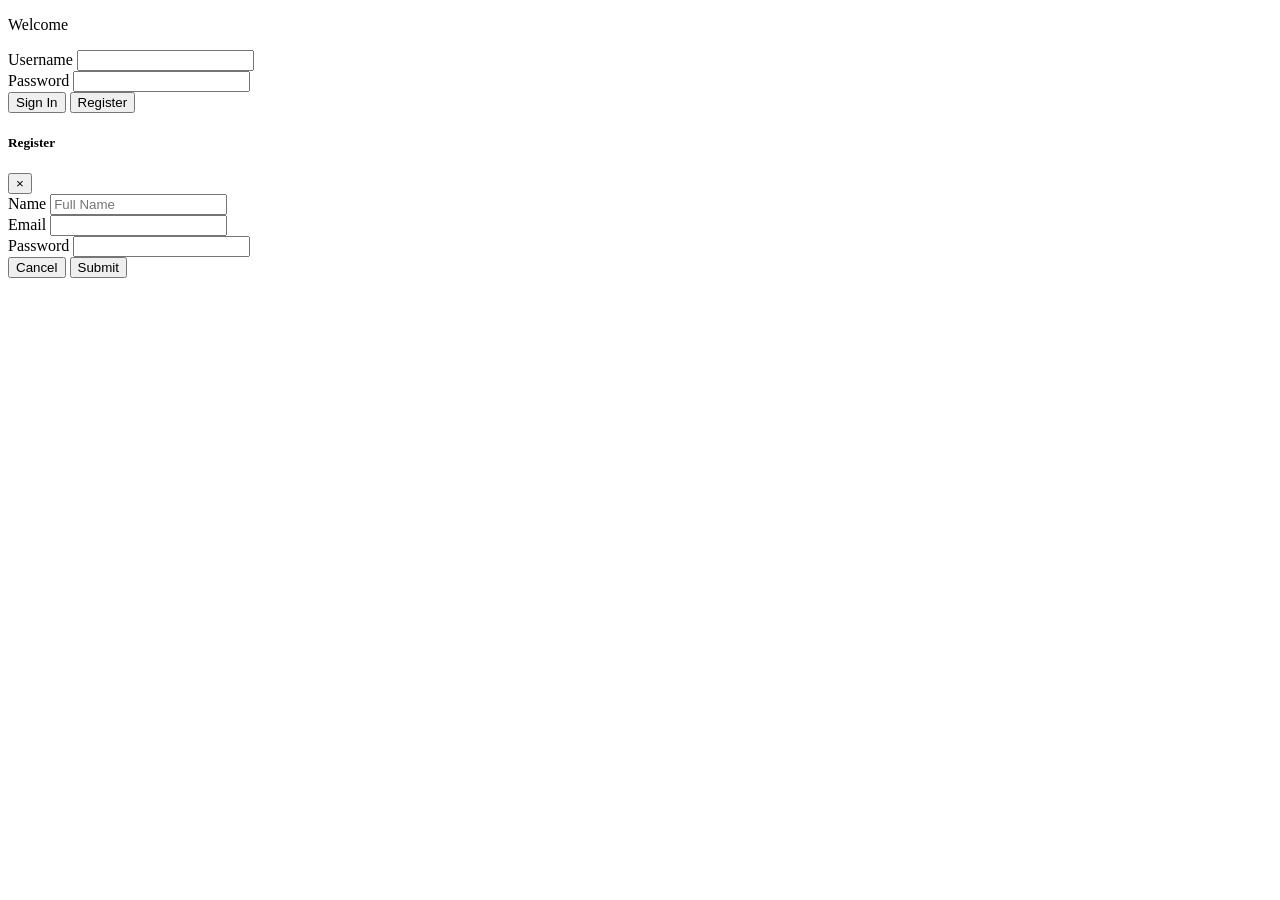
<file: src/main/resources/templates/index.html>
<!DOCTYPE HTML>
<html xmlns:th="http://www.thymeleaf.org">
<head th:replace="fragments/components :: header"></head>
<body>
    <div class="content">
        <p>Welcome <span th:text="${name}"></span> </p>
        <form th:action="@{/}" th:object="${user}" method="post">
            <div class="form-group">
                <label for="exampleInputEmail1">Username</label>
                <input type="text" required="required" th:field="*{username}" class="form-control" id="InputEmail" name="in-email" aria-describedby="emailHelp">
            </div>
            <div class="form-group">
                <label for="exampleInputPassword1">Password</label>
                <input type="password" required="required" th:field="*{password}"  class="form-control" id="InputPassword" name="in-password">
            </div>
            <button type="submit" class="btn btn-primary" value="submit"><a>Sign In</a></button>
            <!-- Button trigger modal -->
            <button type="button" class="btn btn-primary" data-toggle="modal" data-target="#staticBackdrop" id="register">Register</button>
        </form>
    </div>
    <!-- Modal -->
    <div class="modal fade" id="staticBackdrop" data-backdrop="static" tabindex="-1" role="dialog" aria-labelledby="staticBackdropLabel" aria-hidden="true">
        <div class="modal-dialog" role="document">
            <div class="modal-content">
                <div class="modal-header">
                    <h5 class="modal-title" id="staticBackdropLabel">Register</h5>
                    <button type="button" class="close" data-dismiss="modal" aria-label="Close">
                        <span aria-hidden="true">&times;</span>
                    </button>
                </div>
                <form action="/register" method="POST" name="registerForm">
                    <div class="modal-body">
                        <div class="form-row">
                            <div class="form-group col-md-6">
                                <label for="name">Name</label>
                                <input type="text" class="form-control" id="name" name="name" placeholder="Full Name" >
                            </div>
                            <div class="form-group col-md-6">
                                <label for="inputEmail">Email</label>
                                <input type="email" class="form-control" name="email" id="email">
                            </div>
                            <div class="form-group col-md-6">
                                <label for="inputPassword">Password</label>
                                <input type="password" class="form-control" name="password" id="password">
                            </div>
                        </div>
                    </div>
                    <div class="modal-footer">
                        <button type="button" class="btn btn-secondary" data-dismiss="modal">Cancel</button>
                        <button type="submit" class="btn btn-primary" value="submit">Submit</button>
                    </div>
                </form>
            </div>
        </div>
    </div>
</body>
<footer th:replace="fragments/components :: footer"></footer>
</file>
